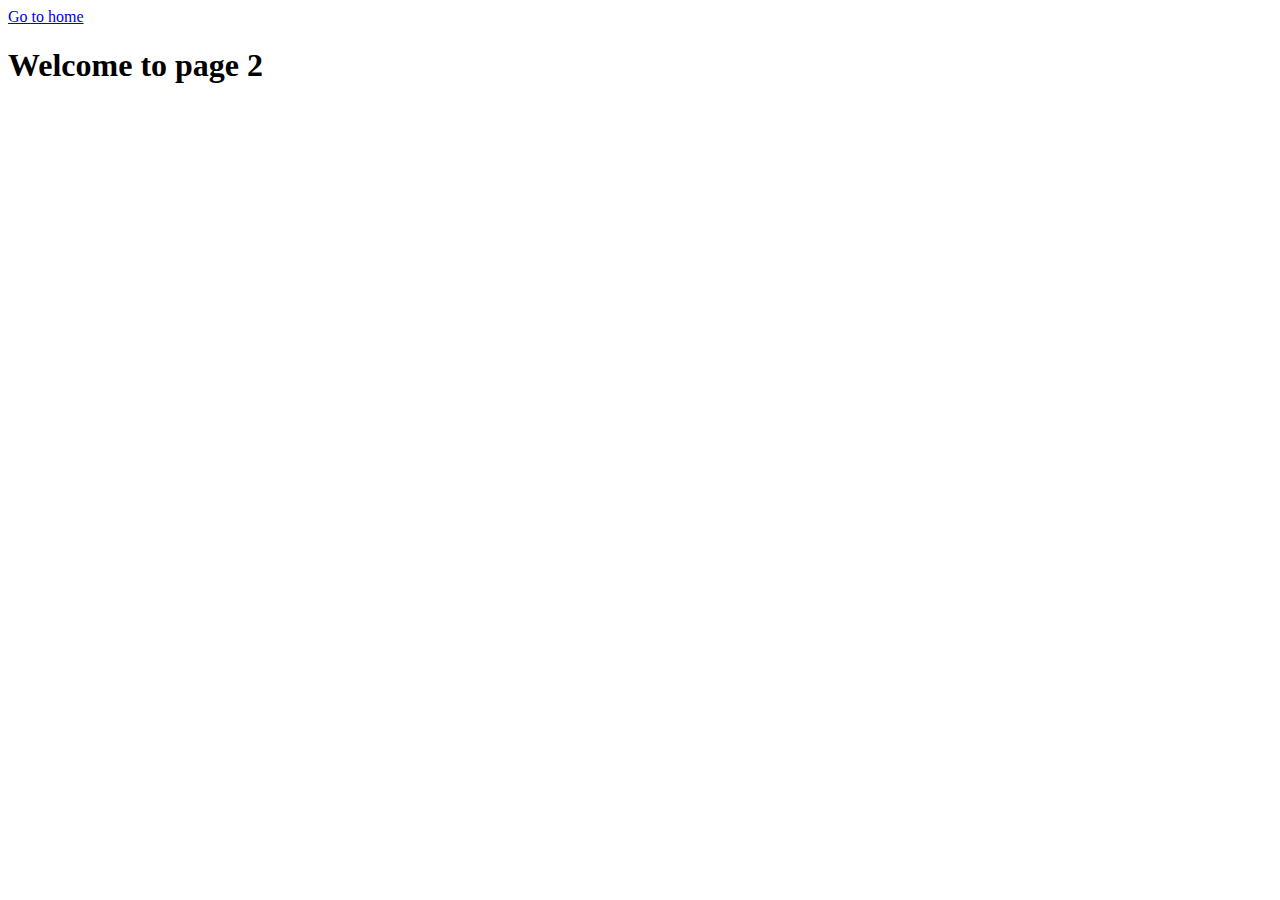
<file: page-2.html>
<!DOCTYPE html>
<html lang="en">
  <head>
    <meta charset="UTF-8" />
    <meta http-equiv="X-UA-Compatible" content="IE=edge" />
    <meta name="viewport" content="width=device-width, initial-scale=1.0" />
    <title>Page 2</title>
  </head>
  <body>
    <section>
      <a href="./index.html">Go to home</a>
      <h1>Welcome to page 2</h1>
    </section>
  </body>
</html>
</file>
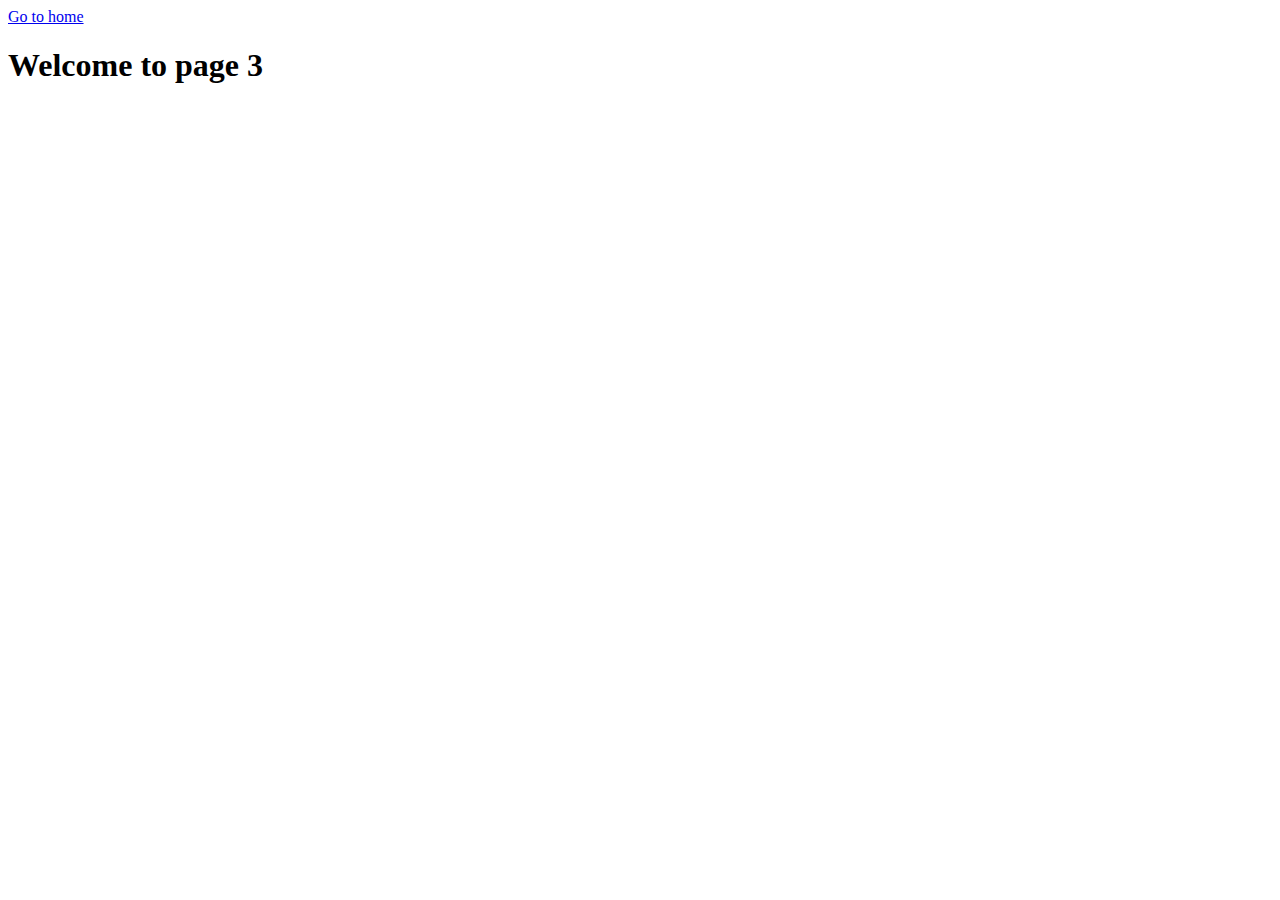
<file: page-3.html>
<!DOCTYPE html>
<html lang="en">
  <head>
    <meta charset="UTF-8" />
    <meta http-equiv="X-UA-Compatible" content="IE=edge" />
    <meta name="viewport" content="width=device-width, initial-scale=1.0" />
    <title>Page 3</title>
  </head>
  <body>
    <section>
      <a href="./index.html">Go to home</a>
      <h1>Welcome to page 3</h1>
    </section>
  </body>
</html>
</file>
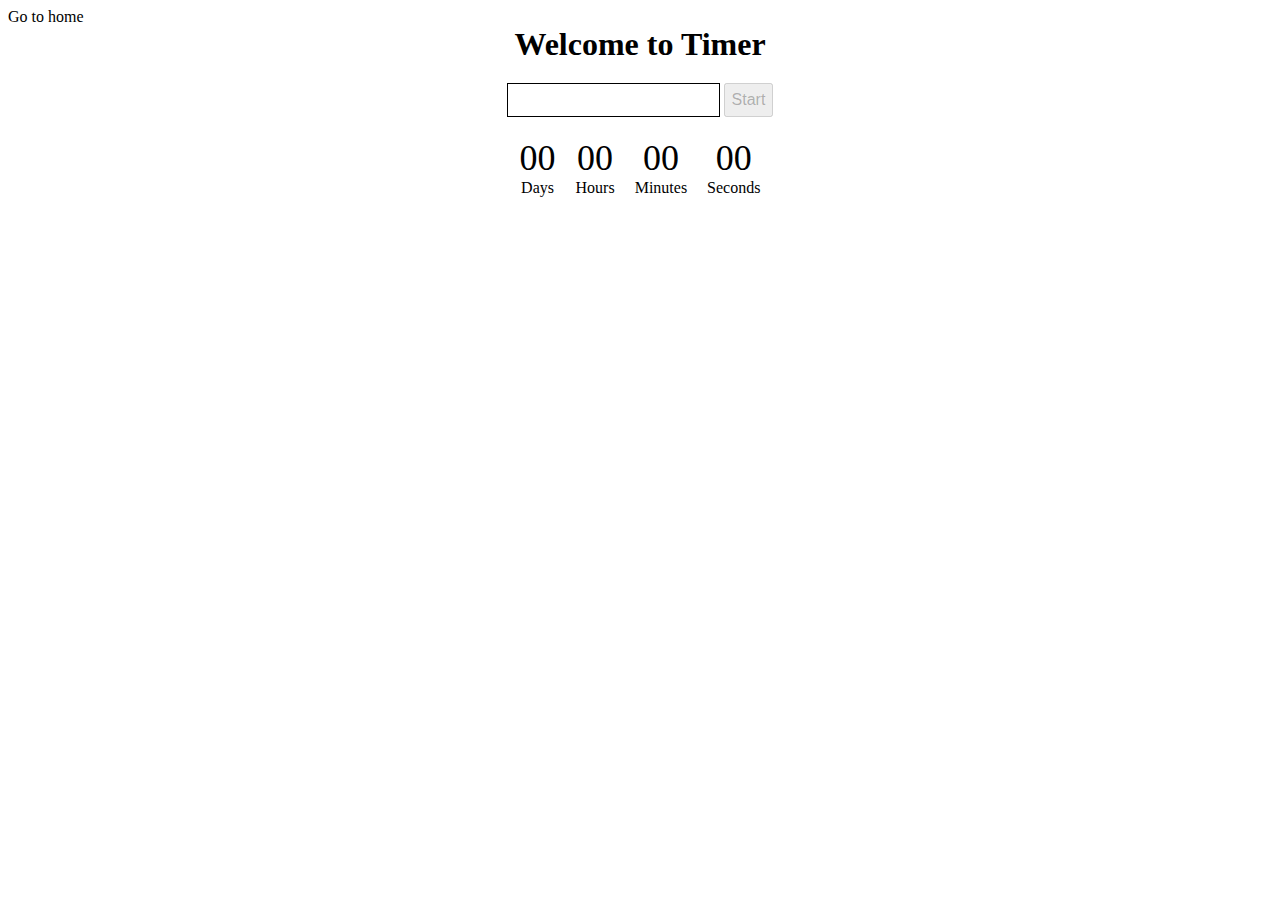
<file: src/1-timer.html>
<!DOCTYPE html>
<html lang="en">
  <head>
    <meta charset="UTF-8" />
    <meta http-equiv="X-UA-Compatible" content="IE=edge" />
    <meta name="viewport" content="width=device-width, initial-scale=1.0" />
    <title>Timer</title>
    <link rel="stylesheet" href="./css/styles.css" />
  </head>
  <body>
    <section>
      <a href="./index.html">Go to home</a>
      <h1>Welcome to Timer</h1>
    </section>
    <section>
      <div class="wrapper">
        <input class="date" type="text" id="datetime-picker" />
        <button class="start-btn" type="button" data-start disabled>
          Start
        </button>
      </div>

      <div class="timer">
        <div class="field">
          <span class="value" data-days>00</span>
          <span class="label">Days</span>
        </div>
        <div class="field">
          <span class="value" data-hours>00</span>
          <span class="label">Hours</span>
        </div>
        <div class="field">
          <span class="value" data-minutes>00</span>
          <span class="label">Minutes</span>
        </div>
        <div class="field">
          <span class="value" data-seconds>00</span>
          <span class="label">Seconds</span>
        </div>
      </div>
    </section>
    <script type="module" src="./js/1-timer.js"></script>
  </body>
</html>
</file>
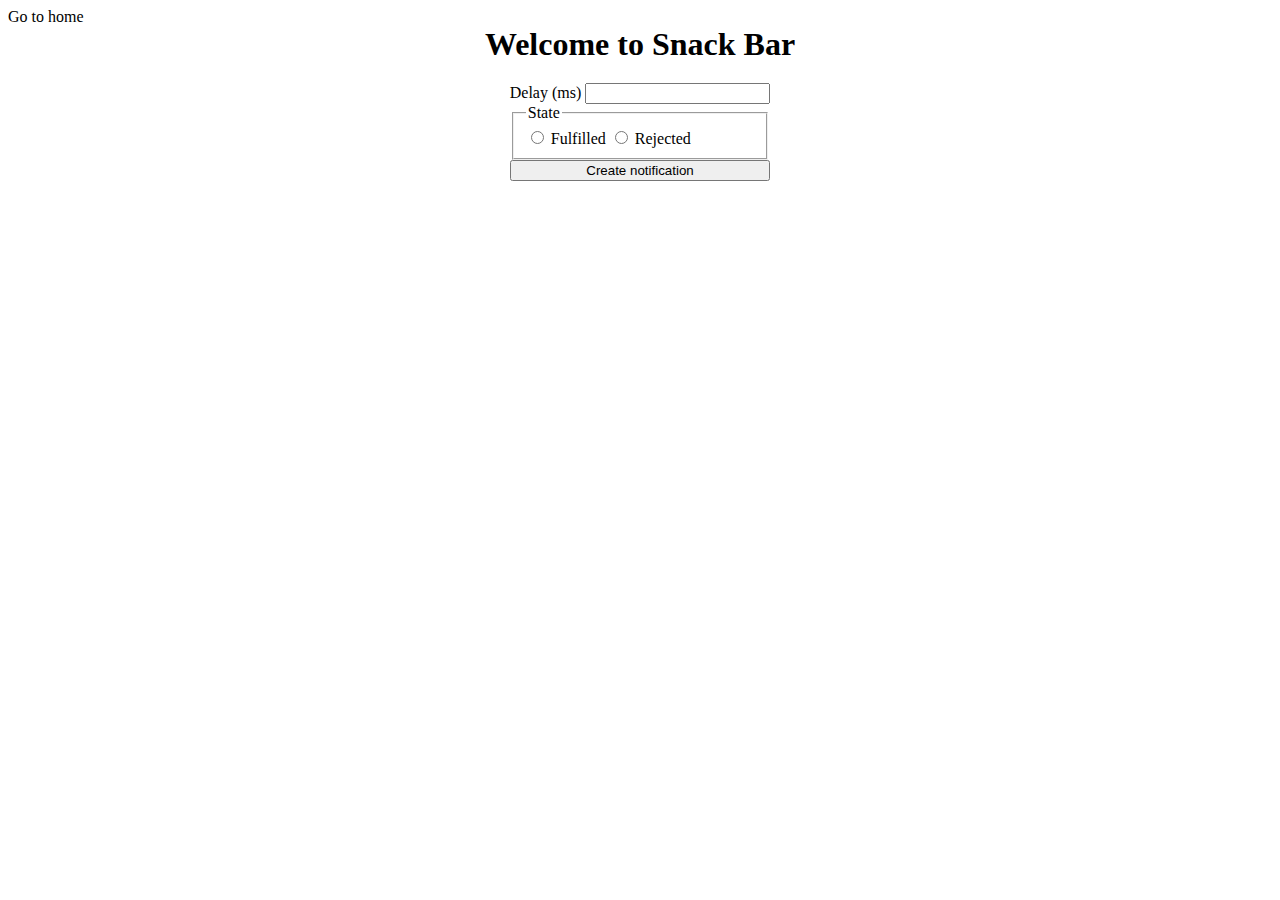
<file: src/2-snackbar.html>
<!DOCTYPE html>
<html lang="en">
  <head>
    <meta charset="UTF-8" />
    <meta http-equiv="X-UA-Compatible" content="IE=edge" />
    <meta name="viewport" content="width=device-width, initial-scale=1.0" />
    <title>Snack Bar</title>
    <link rel="stylesheet" href="./css/styles.css" />
  </head>
  <body>
    <section>
      <a href="./index.html">Go to home</a>
      <h1>Welcome to Snack Bar</h1>
    </section>
    <section class="delay-form">
      <form class="form">
        <label>
          Delay (ms)
          <input type="number" name="delay" required />
        </label>

        <fieldset>
          <legend>State</legend>
          <label>
            <input type="radio" name="state" value="fulfilled" required />
            Fulfilled
          </label>
          <label>
            <input type="radio" name="state" value="rejected" required />
            Rejected
          </label>
        </fieldset>

        <button class="btn-form" type="submit">Create notification</button>
      </form>
    </section>
    <script type="module" src="./js/2-snackbar.js"></script>
  </body>
</html>
</file>
<file: src/css/styles.css>
@import url('./1-timer.css');
@import url('./2-snackbar.css');

h1,
h2,
h3,
h4,
h5,
h6,
p {
  margin: 0;
  text-align: center;
  padding-bottom: 20px;
}

p:last-child {
  margin-bottom: 0;
}

ul {
  margin: 0;
  padding: 0;
  list-style: none;
}

a {
  color: currentColor;
  text-decoration: none;
}

button {
  cursor: pointer;
}

img {
  display: block;
  max-width: 100%;
  height: auto;
}
</file>
